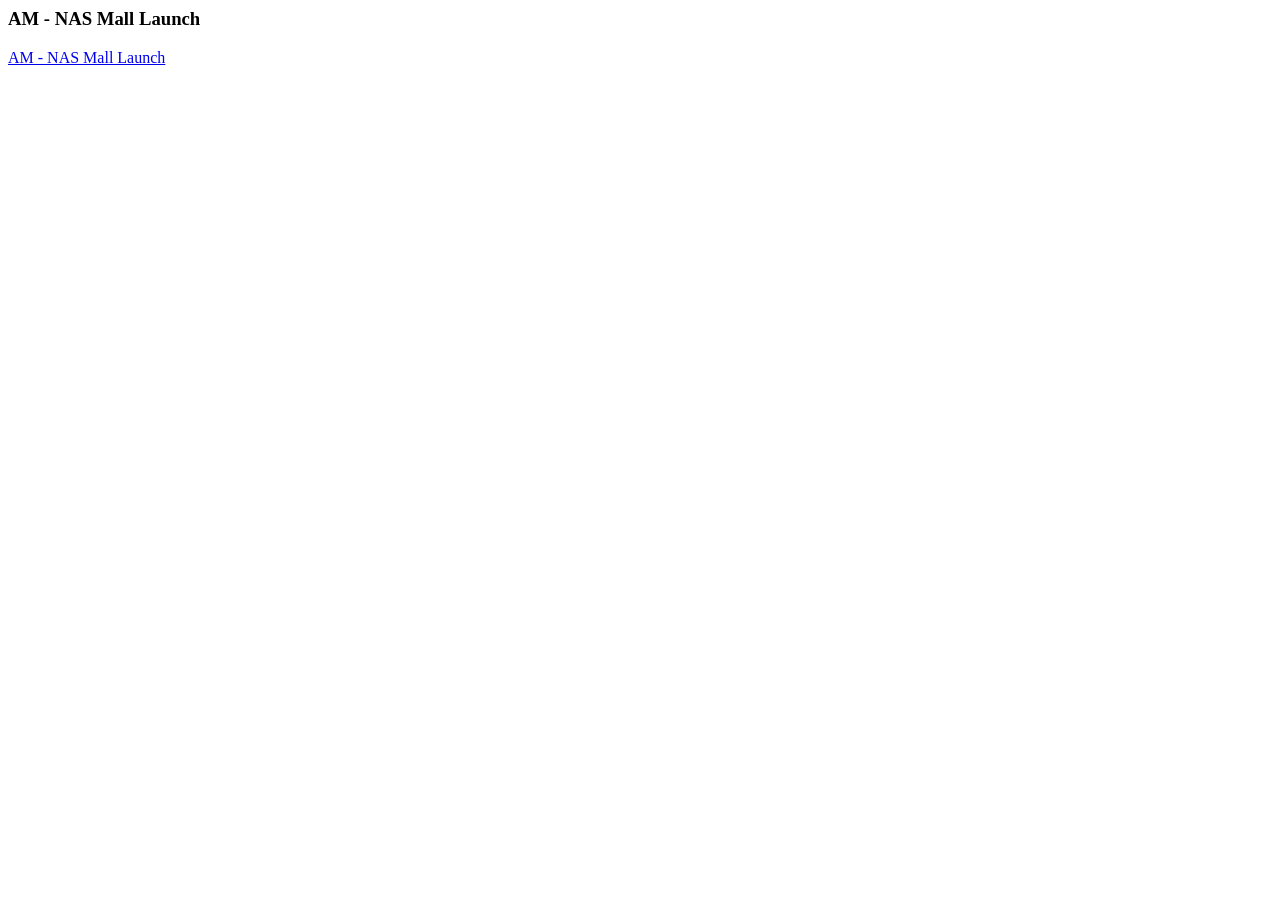
<file: back/corpus/air_street/AM - NAS Mall Launch.html>
<!DOCTYPE NETSCAPE-Bookmark-file-1>
<!-- This is an automatically generated file.
It will be read and overwritten.
DO NOT EDIT! -->
<META HTTP-EQUIV="Content-Type" CONTENT="text/html; charset=UTF-8">
<TITLE>Shortcut</TITLE>
<DL><p>
  <DT><H3>AM - NAS Mall Launch</H3>
  <DL><p>
    <DT><A HREF="https://drive.google.com/open?id=19oyWz7HCGe15aEO2lplb0A8ui97cTGjGO9juyk9YtLk" ADD_DATE="1756134253">AM - NAS Mall Launch</A>
  </DL><p>
</DL><p>
</file>
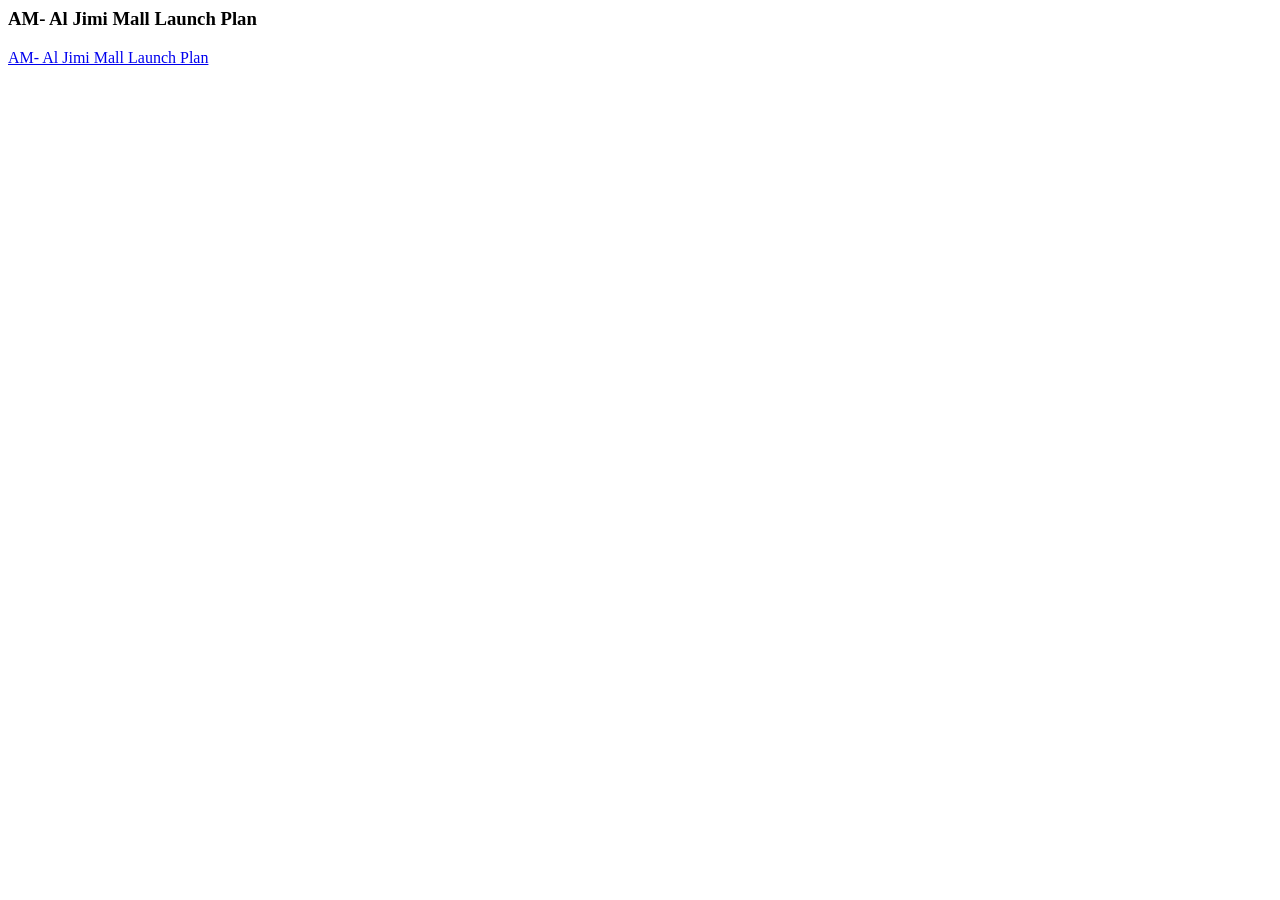
<file: back/corpus/air_street/AM- Al Jimi Mall Launch Plan.html>
<!DOCTYPE NETSCAPE-Bookmark-file-1>
<!-- This is an automatically generated file.
It will be read and overwritten.
DO NOT EDIT! -->
<META HTTP-EQUIV="Content-Type" CONTENT="text/html; charset=UTF-8">
<TITLE>Shortcut</TITLE>
<DL><p>
  <DT><H3>AM- Al Jimi Mall Launch Plan</H3>
  <DL><p>
    <DT><A HREF="https://drive.google.com/open?id=1V5tf_ZsyMSemWMuPQbo6r4AjRdkvi68az-t2T9lO0I8" ADD_DATE="1756134704">AM- Al Jimi Mall Launch Plan</A>
  </DL><p>
</DL><p>
</file>
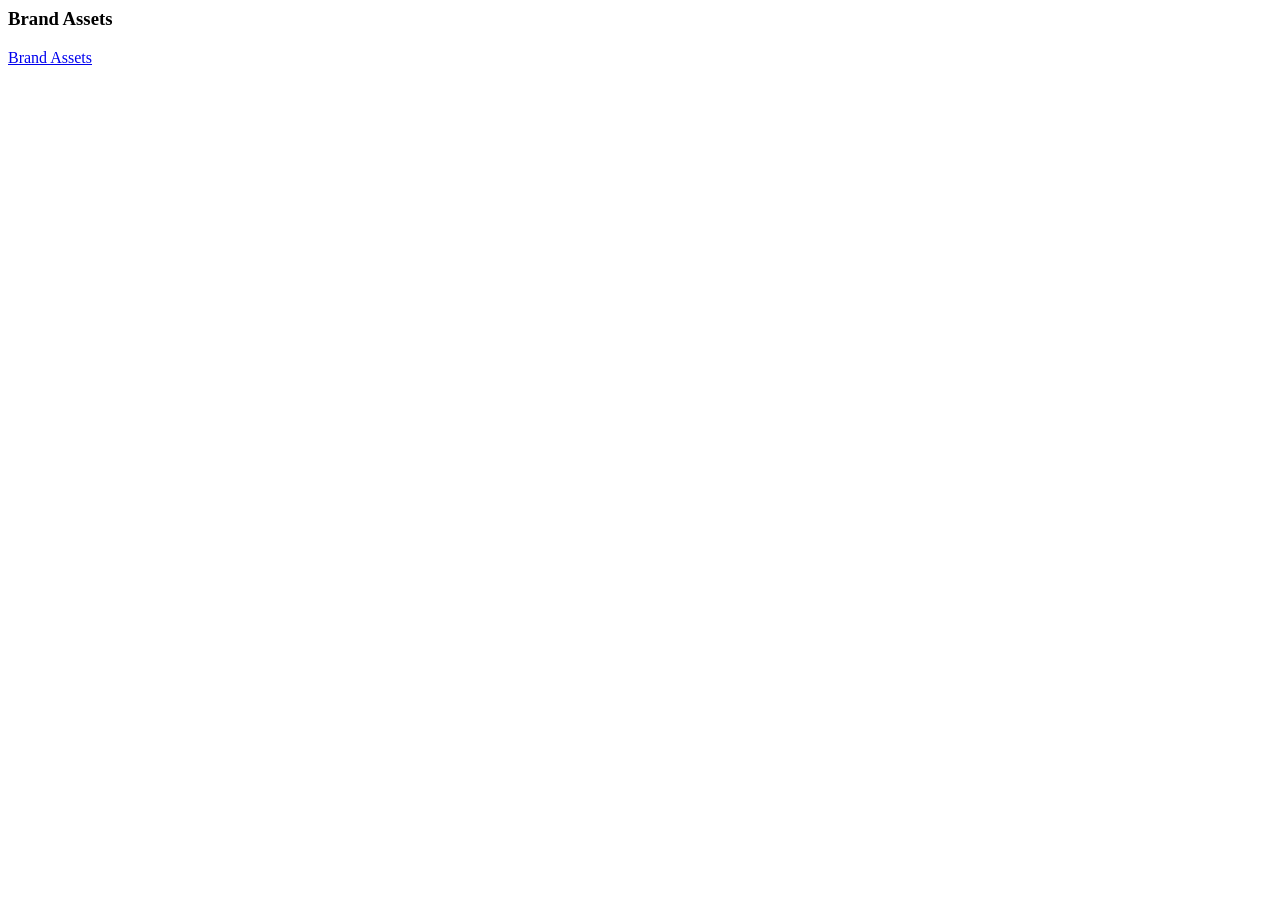
<file: back/corpus/air_street/Brand Assets.html>
<!DOCTYPE NETSCAPE-Bookmark-file-1>
<!-- This is an automatically generated file.
It will be read and overwritten.
DO NOT EDIT! -->
<META HTTP-EQUIV="Content-Type" CONTENT="text/html; charset=UTF-8">
<TITLE>Shortcut</TITLE>
<DL><p>
  <DT><H3>Brand Assets</H3>
  <DL><p>
    <DT><A HREF="https://drive.google.com/open?id=1T1v8_TD0dWaJpml1eaqXu175TdR6YLo8" ADD_DATE="1752665608">Brand Assets</A>
  </DL><p>
</DL><p>
</file>
